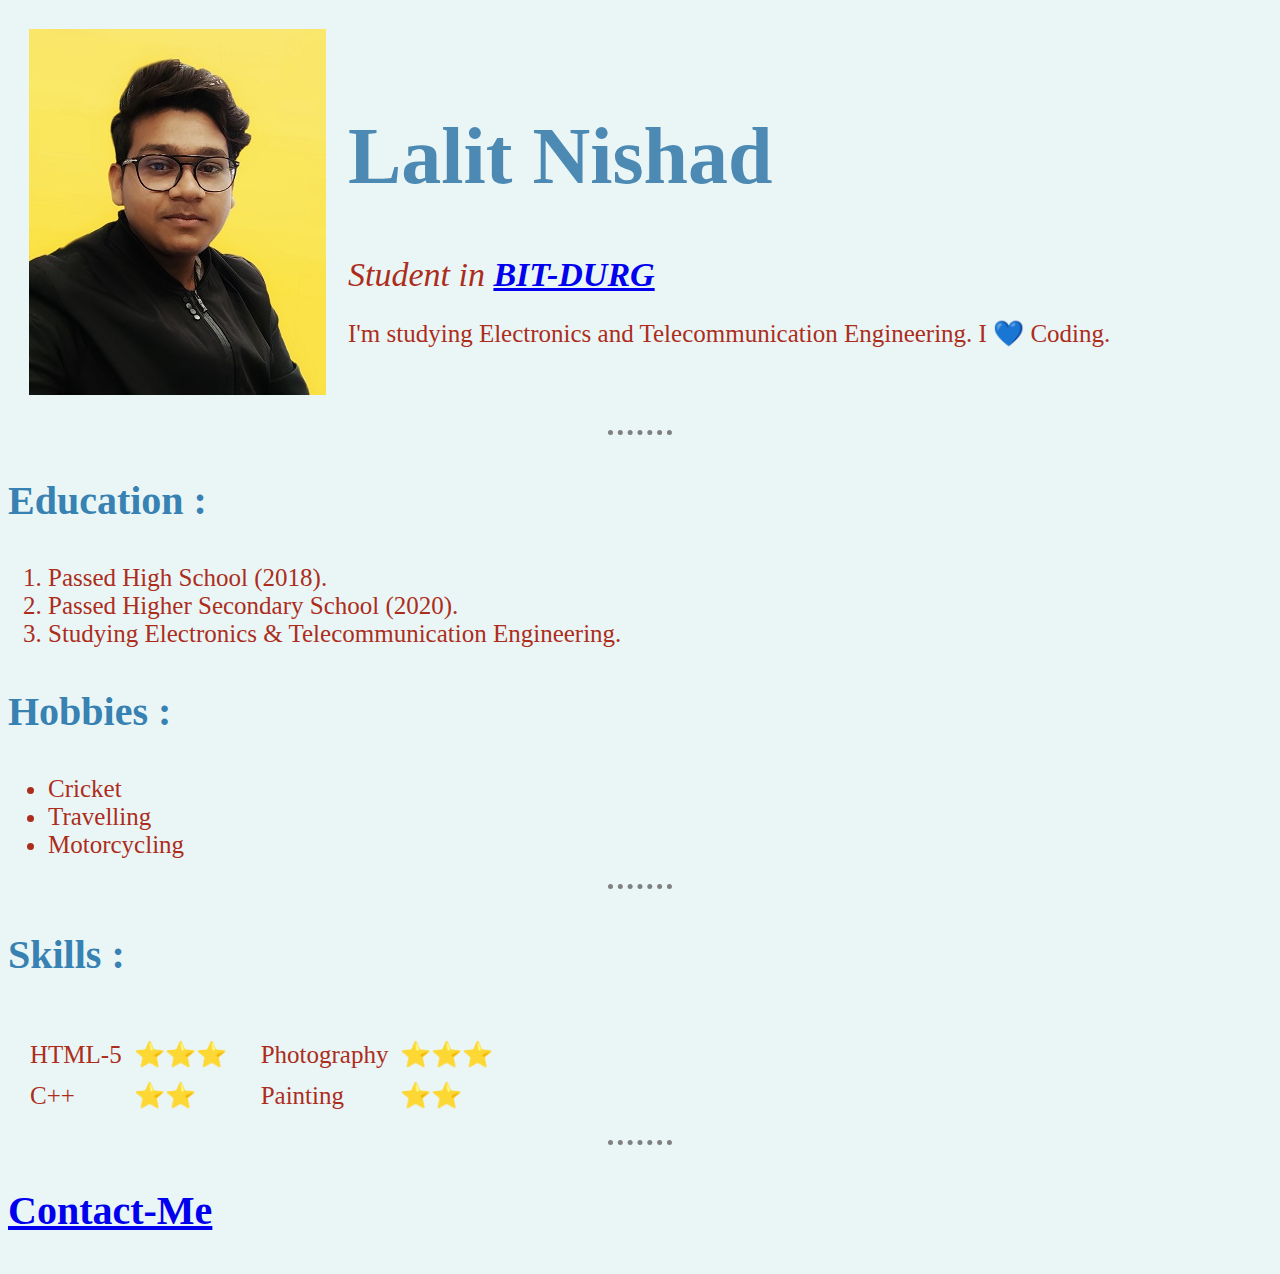
<file: index.html>
<!DOCTYPE html>
<html lang="en">

<head>
    <meta charset="UTF-8">
    <meta name="viewport" content="width=device-width, initial-scale=1.0">
    <title>Initial CV </title>
    <link rel="stylesheet" href="style.css">
</head>
<body >

    <table cellspacing="20">
        <tr>
            <td> <img src="Lalit 1.jpeg" alt="Lalit's Profile Picture"> </td>
            <td> <h1>Lalit Nishad</h1>
                <p> <em> Student in <strong>  <a href="http://www.bitdurg.ac.in/" target="_blank"> BIT-DURG </a> </strong> </em> </p>
                <p>I'm studying Electronics and Telecommunication Engineering. I 💙 Coding. <br> </p> 
            </td>
        </tr>
    </table>
    <hr>

    <h3> Education : </h3> 
    <ol>
        <li>Passed High School (2018).</li>
        <li>Passed Higher Secondary School (2020).</li>
        <li>Studying Electronics & Telecommunication Engineering.</li>
    </ol>
    <h3> Hobbies : </h3>
    <ul>
        <li>Cricket</li>
        <li>Travelling</li>
        <li>Motorcycling</li>
    </ul>
    <hr>

    <h3> Skills : </h3>
    <table cellspacing="10">
        <tr>
            <td>
                <table cellspacing="10">
                    <tr>
                        <td> HTML-5 </td>
                        <td> ⭐⭐⭐</td>
                    </tr>
                    <tr>
                        <td> C++ </td>
                        <td>⭐⭐</td>
                    </tr>
                </table>
            </td>
            <td>
                <table cellspacing="10">
                    <tr>                        
                        <td> Photography </td>
                        <td> ⭐⭐⭐</td>
                    </tr>
                    <tr>
                        <td>Painting</td>
                        <td>⭐⭐</td>
                    </tr>
                </table>
            </td>
        </tr>
    </table>

    <hr>
    <h3> <a href="contact-me.html" target="_blank"> Contact-Me </a> </h3>

</body>
</html>
</file>
<file: style.css>
/*************STYLE-SHEET**************/

                
body{
    background-color: #EAF6F6;
}

hr{
    background-color: #EAF6F6;
    border-style:dotted none none;
    border-color: grey;
    border-width: 5px;
    width: 5%;
    height: 2px;   
}

h1{
    color: rgb(77, 138, 179);
    font-size: 80px; 
}

h3{
    color: #3781b3;
    font-size: 40px; 
}

ol, ul,tr, form, p{
   color: #ad2d1c;
   font-size: 25px;
}

em{
    font-size: 34px;
}

.box{
    background-color: rgba(206, 236, 255, 0.74);
}

.Submit {
    background-color: rgb(77, 138, 179);
}

.emoji {
    block-size: 90px;
}
</file>
